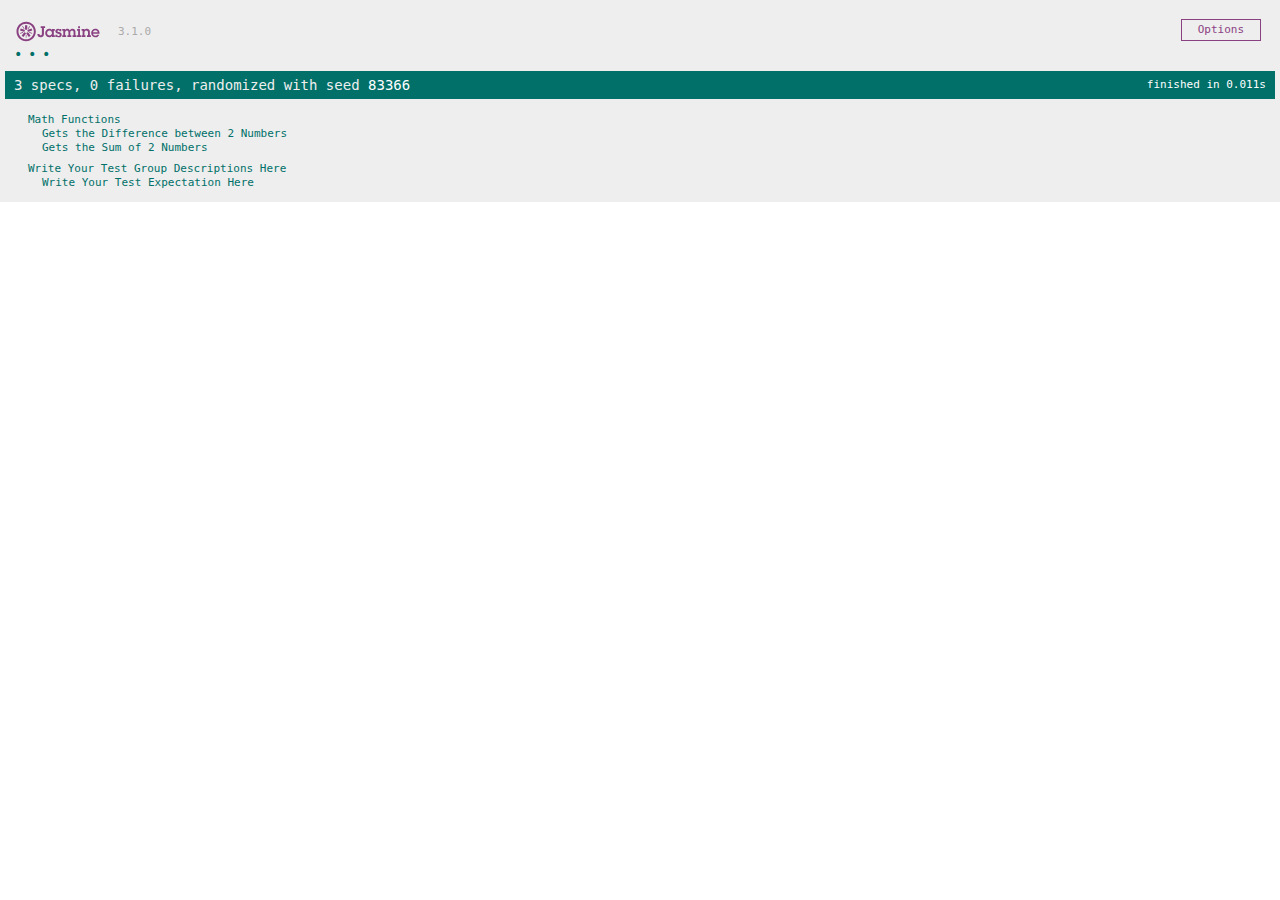
<file: index.html>
<html>

<head>
    <link rel="shortcut icon" type="image/png" href="./jasmine/jasmine_favicon.png">
    <link rel="stylesheet" type="text/css" href="./jasmine/jasmine.css">

    <script type="text/javascript" src="./jasmine/jasmine.js"></script>
    <script type="text/javascript" src="./jasmine/jasmine-html.js"></script>
    <script type="text/javascript" src="./jasmine/boot.js"></script>

    <script>
        function getOpposite(bool) {
            return !bool;
        }

        function add(x, y) {
            return x + y;
        }

        function minus(x, y) {
            return x - y;
        }

        describe('Math Functions', () => {
            it('Gets the Sum of 2 Numbers', () => {
                // arrange
                const num1 = 3;
                const num2 = 2;

                // act
                const result = add(num1, num2);

                //arrange
                expect(result).toBe(5);
                // expect(result + 1).toBe(6);
                // expect(result).not.toBeGreaterThan(5);
            })
            it('Gets the Difference between 2 Numbers', () => {
                // arrange
                const num1 = 3;
                const num2 = 2;

                // act
                const result = minus(num1, num2);

                //arrange
                expect(result).toBe(1);
                // expect(result + 1).toBe(6);
                // expect(result).not.toBeGreaterThan(5);
            })
        })

        describe('Write Your Test Group Descriptions Here', () => {
            it('Write Your Test Expectation Here', () => {
                // arrange
                let bool = false;

                // act
                const result = getOpposite(bool);

                // assert
                expect(result).toBe(true);
            })
        });
    </script>
</head>

</html>
</file>
<file: jasmine/jasmine.css>
body { overflow-y: scroll; }

.jasmine_html-reporter { background-color: #eee; padding: 5px; margin: -8px; font-size: 11px; font-family: Monaco, "Lucida Console", monospace; line-height: 14px; color: #333; }
.jasmine_html-reporter a { text-decoration: none; }
.jasmine_html-reporter a:hover { text-decoration: underline; }
.jasmine_html-reporter p, .jasmine_html-reporter h1, .jasmine_html-reporter h2, .jasmine_html-reporter h3, .jasmine_html-reporter h4, .jasmine_html-reporter h5, .jasmine_html-reporter h6 { margin: 0; line-height: 14px; }
.jasmine_html-reporter .jasmine-banner, .jasmine_html-reporter .jasmine-symbol-summary, .jasmine_html-reporter .jasmine-summary, .jasmine_html-reporter .jasmine-result-message, .jasmine_html-reporter .jasmine-spec .jasmine-description, .jasmine_html-reporter .jasmine-spec-detail .jasmine-description, .jasmine_html-reporter .jasmine-alert .jasmine-bar, .jasmine_html-reporter .jasmine-stack-trace { padding-left: 9px; padding-right: 9px; }
.jasmine_html-reporter .jasmine-banner { position: relative; }
.jasmine_html-reporter .jasmine-banner .jasmine-title { background: url('[data-uri]') no-repeat; background: url('[data-uri]') no-repeat, none; -moz-background-size: 100%; -o-background-size: 100%; -webkit-background-size: 100%; background-size: 100%; display: block; float: left; width: 90px; height: 25px; }
.jasmine_html-reporter .jasmine-banner .jasmine-version { margin-left: 14px; position: relative; top: 6px; }
.jasmine_html-reporter #jasmine_content { position: fixed; right: 100%; }
.jasmine_html-reporter .jasmine-version { color: #aaa; }
.jasmine_html-reporter .jasmine-banner { margin-top: 14px; }
.jasmine_html-reporter .jasmine-duration { color: #fff; float: right; line-height: 28px; padding-right: 9px; }
.jasmine_html-reporter .jasmine-symbol-summary { overflow: hidden; *zoom: 1; margin: 14px 0; }
.jasmine_html-reporter .jasmine-symbol-summary li { display: inline-block; height: 10px; width: 14px; font-size: 16px; }
.jasmine_html-reporter .jasmine-symbol-summary li.jasmine-passed { font-size: 14px; }
.jasmine_html-reporter .jasmine-symbol-summary li.jasmine-passed:before { color: #007069; content: "\02022"; }
.jasmine_html-reporter .jasmine-symbol-summary li.jasmine-failed { line-height: 9px; }
.jasmine_html-reporter .jasmine-symbol-summary li.jasmine-failed:before { color: #ca3a11; content: "\d7"; font-weight: bold; margin-left: -1px; }
.jasmine_html-reporter .jasmine-symbol-summary li.jasmine-excluded { font-size: 14px; }
.jasmine_html-reporter .jasmine-symbol-summary li.jasmine-excluded:before { color: #bababa; content: "\02022"; }
.jasmine_html-reporter .jasmine-symbol-summary li.jasmine-pending { line-height: 17px; }
.jasmine_html-reporter .jasmine-symbol-summary li.jasmine-pending:before { color: #ba9d37; content: "*"; }
.jasmine_html-reporter .jasmine-symbol-summary li.jasmine-empty { font-size: 14px; }
.jasmine_html-reporter .jasmine-symbol-summary li.jasmine-empty:before { color: #ba9d37; content: "\02022"; }
.jasmine_html-reporter .jasmine-run-options { float: right; margin-right: 5px; border: 1px solid #8a4182; color: #8a4182; position: relative; line-height: 20px; }
.jasmine_html-reporter .jasmine-run-options .jasmine-trigger { cursor: pointer; padding: 8px 16px; }
.jasmine_html-reporter .jasmine-run-options .jasmine-payload { position: absolute; display: none; right: -1px; border: 1px solid #8a4182; background-color: #eee; white-space: nowrap; padding: 4px 8px; }
.jasmine_html-reporter .jasmine-run-options .jasmine-payload.jasmine-open { display: block; }
.jasmine_html-reporter .jasmine-bar { line-height: 28px; font-size: 14px; display: block; color: #eee; }
.jasmine_html-reporter .jasmine-bar.jasmine-failed, .jasmine_html-reporter .jasmine-bar.jasmine-errored { background-color: #ca3a11; border-bottom: 1px solid #eee; }
.jasmine_html-reporter .jasmine-bar.jasmine-passed { background-color: #007069; }
.jasmine_html-reporter .jasmine-bar.jasmine-incomplete { background-color: #bababa; }
.jasmine_html-reporter .jasmine-bar.jasmine-skipped { background-color: #bababa; }
.jasmine_html-reporter .jasmine-bar.jasmine-warning { background-color: #ba9d37; color: #333; }
.jasmine_html-reporter .jasmine-bar.jasmine-menu { background-color: #fff; color: #aaa; }
.jasmine_html-reporter .jasmine-bar.jasmine-menu a { color: #333; }
.jasmine_html-reporter .jasmine-bar a { color: white; }
.jasmine_html-reporter.jasmine-spec-list .jasmine-bar.jasmine-menu.jasmine-failure-list, .jasmine_html-reporter.jasmine-spec-list .jasmine-results .jasmine-failures { display: none; }
.jasmine_html-reporter.jasmine-failure-list .jasmine-bar.jasmine-menu.jasmine-spec-list, .jasmine_html-reporter.jasmine-failure-list .jasmine-summary { display: none; }
.jasmine_html-reporter .jasmine-results { margin-top: 14px; }
.jasmine_html-reporter .jasmine-summary { margin-top: 14px; }
.jasmine_html-reporter .jasmine-summary ul { list-style-type: none; margin-left: 14px; padding-top: 0; padding-left: 0; }
.jasmine_html-reporter .jasmine-summary ul.jasmine-suite { margin-top: 7px; margin-bottom: 7px; }
.jasmine_html-reporter .jasmine-summary li.jasmine-passed a { color: #007069; }
.jasmine_html-reporter .jasmine-summary li.jasmine-failed a { color: #ca3a11; }
.jasmine_html-reporter .jasmine-summary li.jasmine-empty a { color: #ba9d37; }
.jasmine_html-reporter .jasmine-summary li.jasmine-pending a { color: #ba9d37; }
.jasmine_html-reporter .jasmine-summary li.jasmine-excluded a { color: #bababa; }
.jasmine_html-reporter .jasmine-description + .jasmine-suite { margin-top: 0; }
.jasmine_html-reporter .jasmine-suite { margin-top: 14px; }
.jasmine_html-reporter .jasmine-suite a { color: #333; }
.jasmine_html-reporter .jasmine-failures .jasmine-spec-detail { margin-bottom: 28px; }
.jasmine_html-reporter .jasmine-failures .jasmine-spec-detail .jasmine-description { background-color: #ca3a11; color: white; }
.jasmine_html-reporter .jasmine-failures .jasmine-spec-detail .jasmine-description a { color: white; }
.jasmine_html-reporter .jasmine-result-message { padding-top: 14px; color: #333; white-space: pre; }
.jasmine_html-reporter .jasmine-result-message span.jasmine-result { display: block; }
.jasmine_html-reporter .jasmine-stack-trace { margin: 5px 0 0 0; max-height: 224px; overflow: auto; line-height: 18px; color: #666; border: 1px solid #ddd; background: white; white-space: pre; }
</file>
